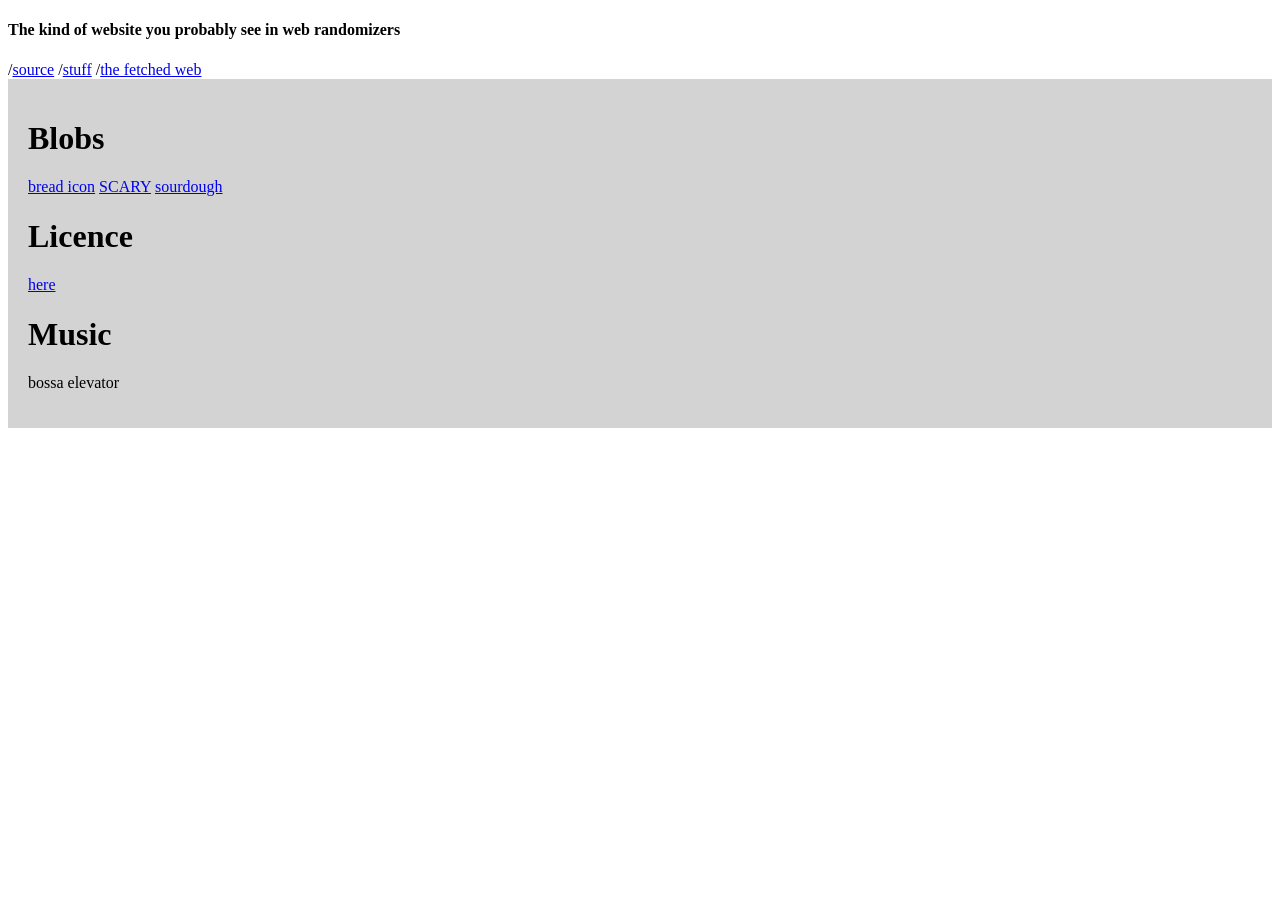
<file: index.html>
<html>
<head>
    <meta http-equiv="refresh" content="0; stuff/realmain.html">
    <h1>Test</h1>
</head>
<body>
    <p>If you are not redirected automatically, follow this <a href="stuff/realmain.html">link to the new page</a>.</p>
</body>
</html>
</file>
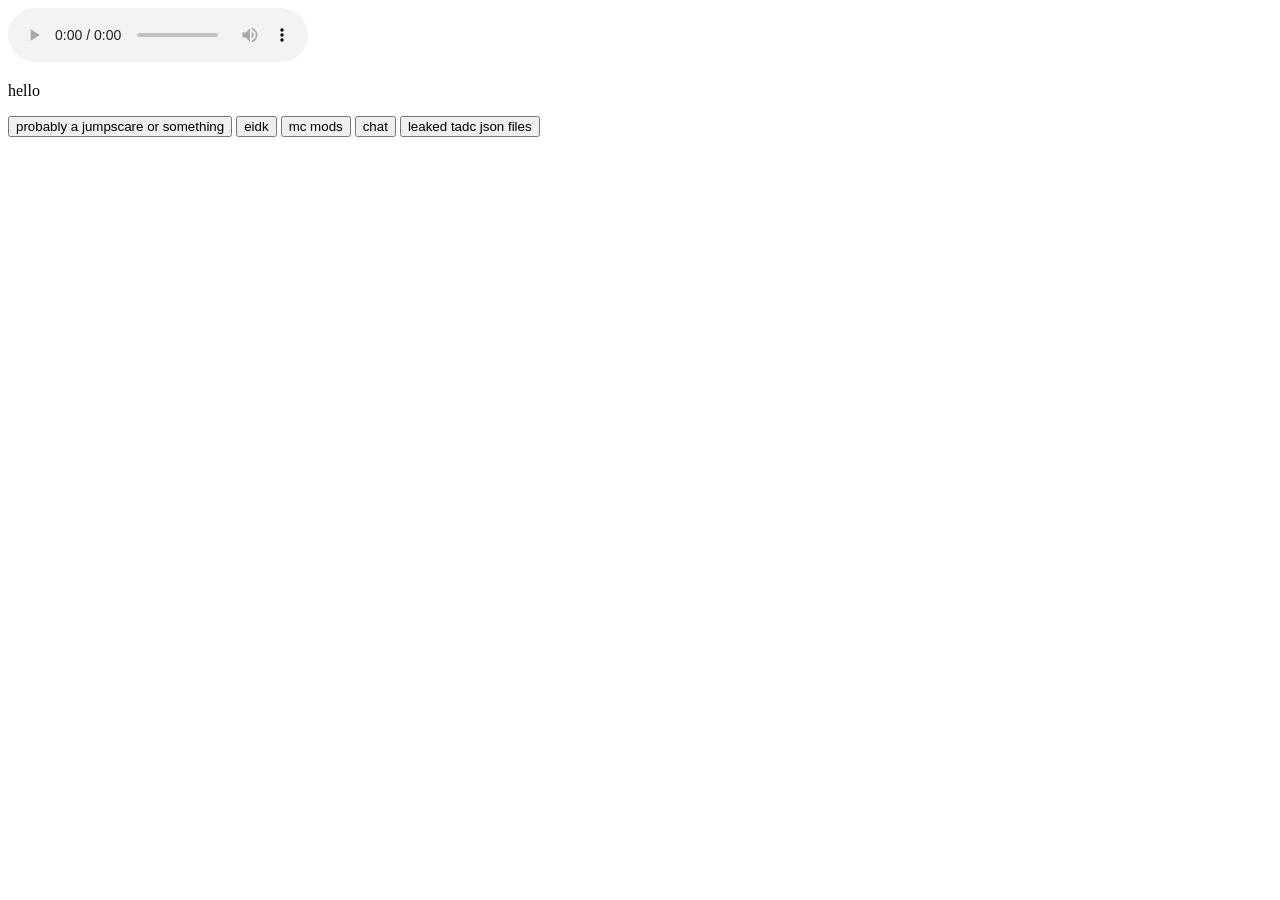
<file: stuff/a/index.html>
<!DOCTYPE html>
<html>
<head>
    <meta charset="UTF-8">
    <meta name="viewport" content="width=device-width, initial-scale=1.0">
    <link rel="stylesheet" type="text/css" href="https://xyj9opvaj2zdupae.public.blob.vercel-storage.com/css/main.css">
    <link rel="icon" type="image/x-icon" href="https://xyj9opvaj2zdupae.public.blob.vercel-storage.com/sourdough/icon1.ico"> 
    <title>bread area</title>
    <script> function ok() {
       alert("67")
       window.location.href="jumpscare.html" 
}
        function ok2() {
            alert("games")
            window.location.href="q.html"
        }
                function ok3() {
            alert("mc mods")
            window.location.href="mc.html"
        }
        function ok4() {
            alert("chat")
            window.location.href="chat/hi.html"
        }
        function ok5() {
            window.location.href="qq.html"
        }
    </script>
    <audio controls loop autoplay>
  <source src="https://xyj9opvaj2zdupae.public.blob.vercel-storage.com/music/Bensound%20-%20Elevator%20Bossa%20Nova.mp3" type="audio/mpeg">
  Your browser does not support the audio element.
</audio>
</head>
<body>
  <p>hello</p>
  <button onclick="ok()">probably a jumpscare or something</button>
  <button onclick="ok2()">eidk</button>
  <button onclick="ok3()">mc mods</button>
   <button onclick="ok4()">chat</button>
    <button onclick="ok5()">leaked tadc json files</button>
</body>
</html>
</file>
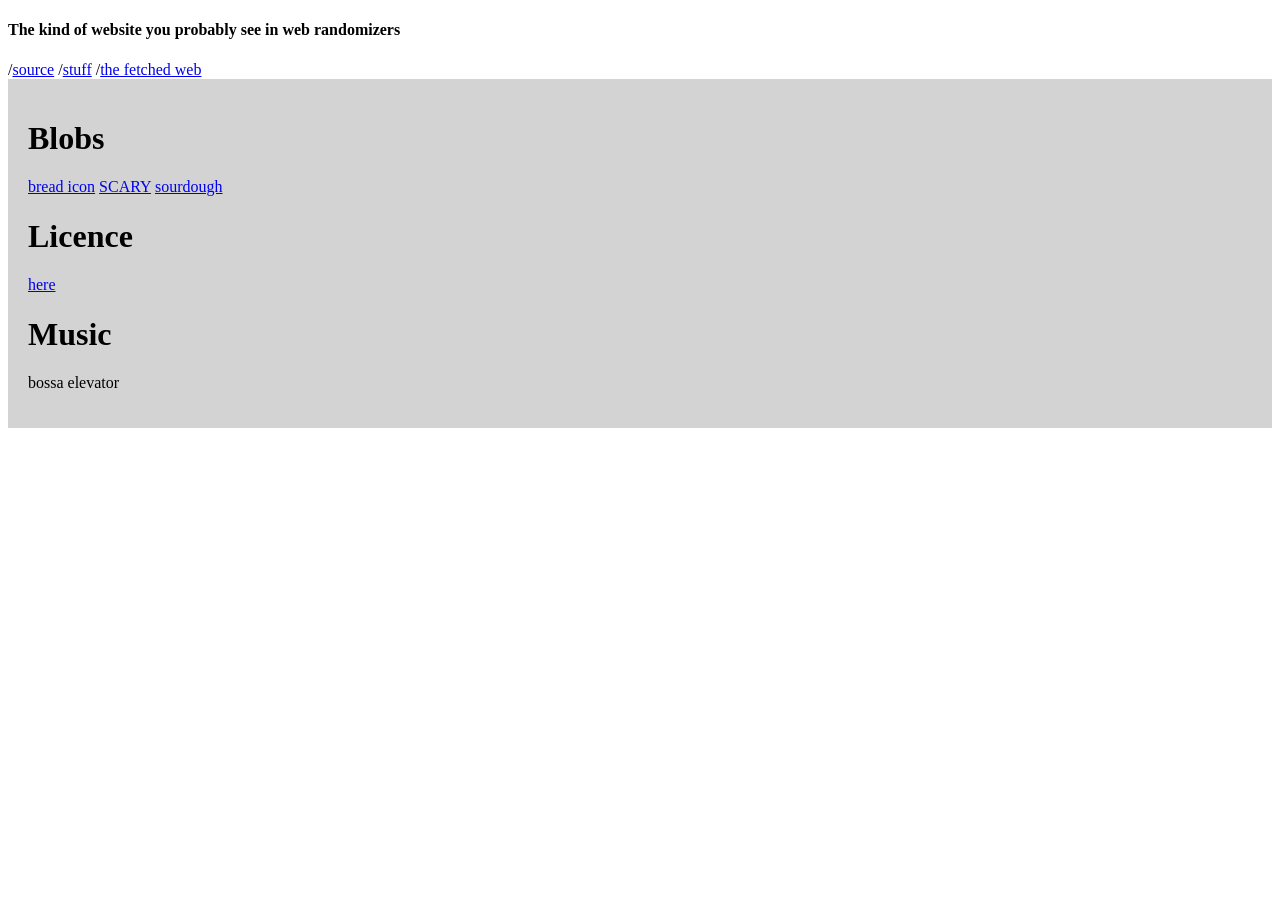
<file: main.html>
<html>
<head>
    <meta http-equiv="refresh" content="0; stuff/realmain.html">
    <h1>Test</h1>
</head>
<body>
    <p>If you are not redirected automatically, follow this <a href="stuff/realmain.html">link to the new page</a>.</p>
</body>
</html>
</file>
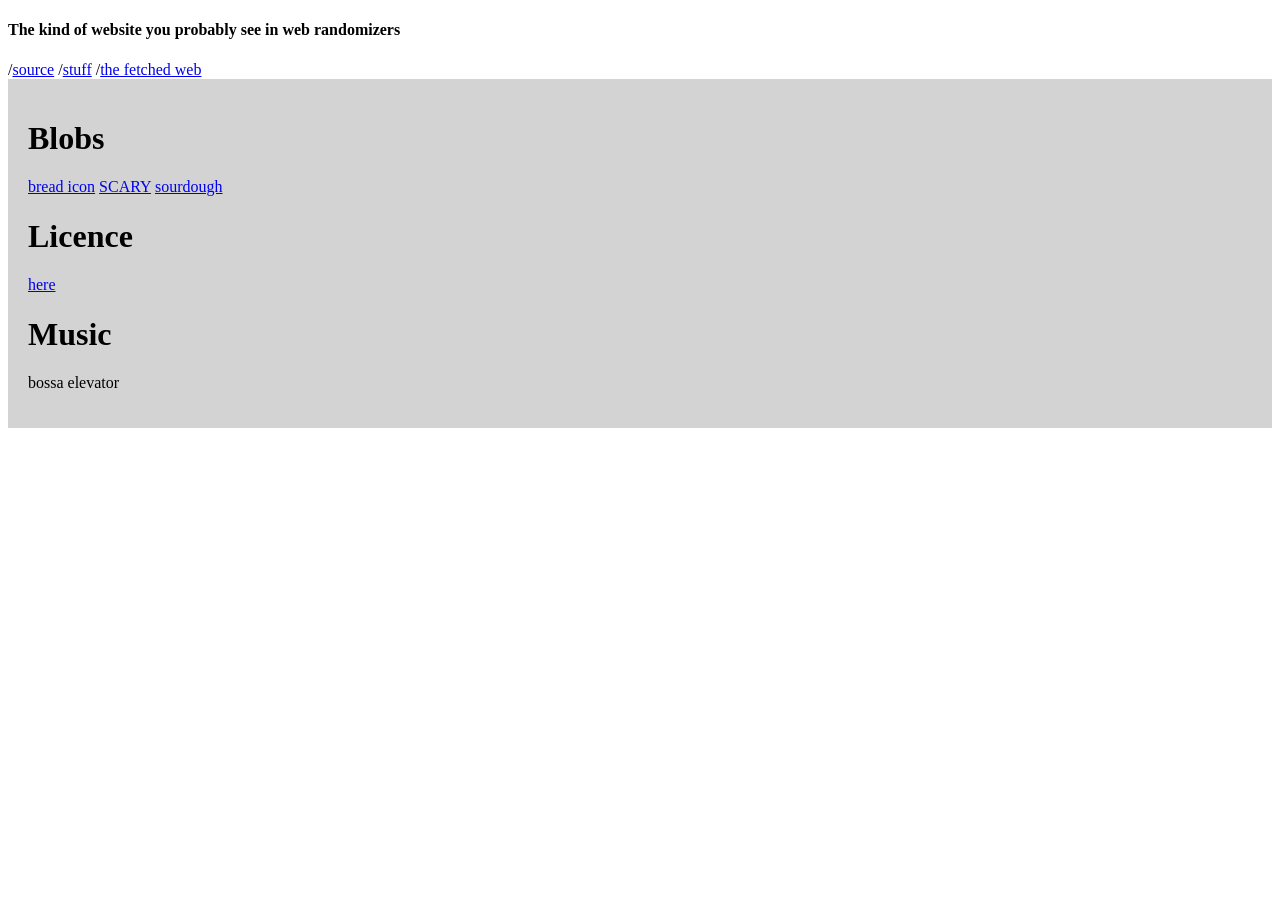
<file: stuff/realmain.html>
<!DOCTYPE html>
<html>
<head>
          <audio autoplay loop>
        <source src="https://xyj9opvaj2zdupae.public.blob.vercel-storage.com/music/Bensound%20-%20Elevator%20Bossa%20Nova.mp3" type="audio/mpeg">
  Your browser does not support the audio element.
</audio>

    <meta charset="UTF-8">
    <meta name="viewport" content="width=device-width, initial-scale=1.0">
    <link rel="stylesheet" type="text/css" href="https://xyj9opvaj2zdupae.public.blob.vercel-storage.com/css/main.css">
    <link rel="icon" type="image/x-icon" href="https://xyj9opvaj2zdupae.public.blob.vercel-storage.com/sourdough/icon1.ico"> 
    <title>bread area</title>
</head>
<body>
    <h4>The kind of website you probably see in web randomizers</h4>
  /<a href="https://github.com/Gifhug584/restarea">source</a>
  /<a href="a/index.html">stuff</a>
 /<a href="a/fetchedweb.html">the fetched web</a>
  <div id="a", style="background-color: lightgray; padding: 20px;">
      <h1>Blobs</h1>
      <a href="https://xyj9opvaj2zdupae.public.blob.vercel-storage.com/sourdough/icon1.ico">bread icon</a>
      <a href="https://xyj9opvaj2zdupae.public.blob.vercel-storage.com/sourdough/jumpscare.webp">SCARY</a>
      <a href="https://xyj9opvaj2zdupae.public.blob.vercel-storage.com/sourdough/sourbread1.webp">sourdough</a>
      <h1>Licence</h1>
      <a href="https://xyj9opvaj2zdupae.public.blob.vercel-storage.com/2026licence.txt">here</a>
      <h1>Music</h1>
      <p>bossa elevator</p>

  </div>
</body>
</html>
</file>
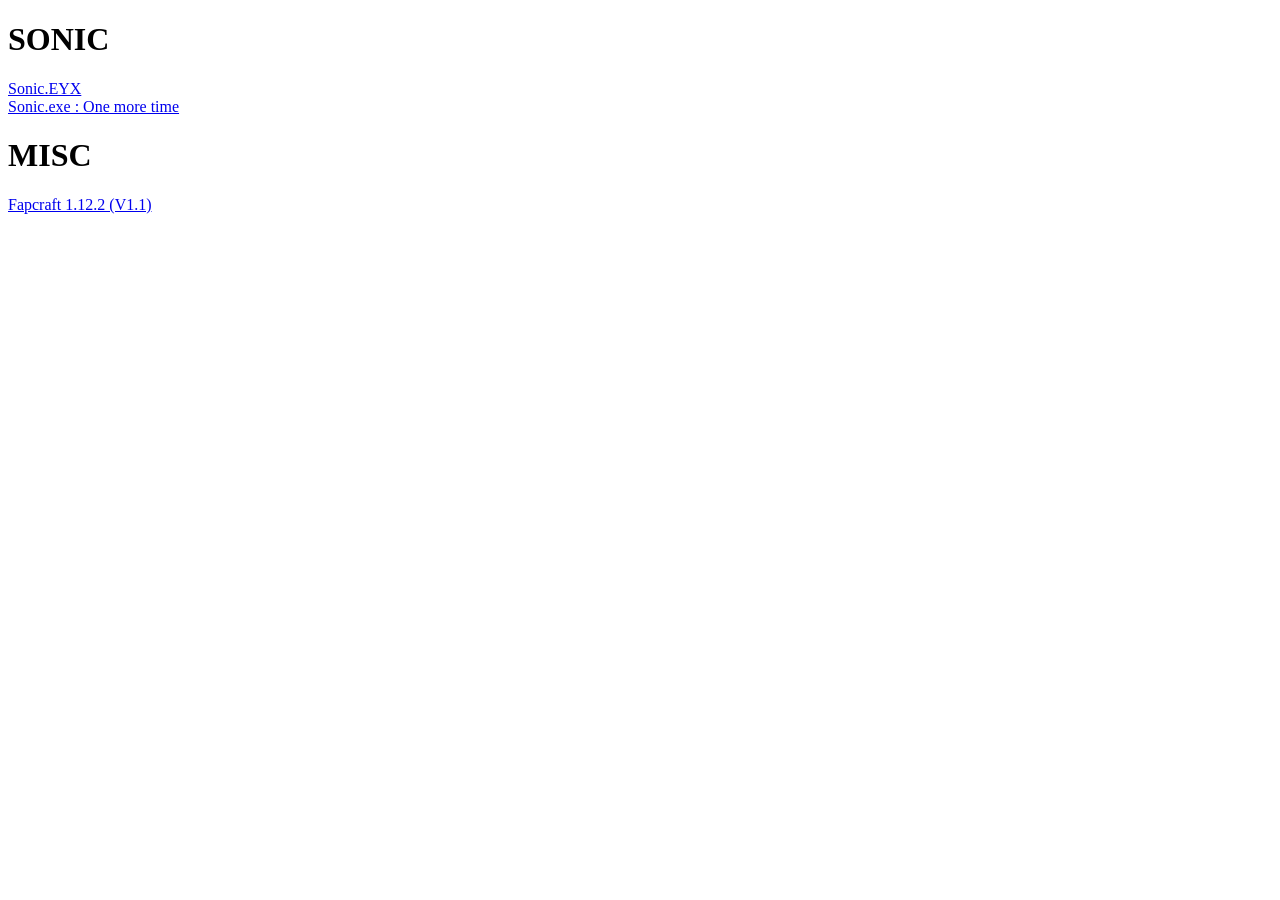
<file: stuff/a/q.html>
<!DOCTYPE html>
<html>
<head>
    <title>games</title>
    <link rel="icon" type="image/x-icon" href="https://xyj9opvaj2zdupae.public.blob.vercel-storage.com/sourdough/icon1.ico">
    <link rel="stylesheet" href="https://xyj9opvaj2zdupae.public.blob.vercel-storage.com/css/main.css">
    </script>
    <audio loop autoplay>
  <source src="https://xyj9opvaj2zdupae.public.blob.vercel-storage.com/music/Bensound%20-%20Elevator%20Bossa%20Nova.mp3" type="audio/mpeg">
  Your browser does not support the audio element.
</audio>
</head>
<body>
  <h1>SONIC</h1>
    <a href="https://xyj9opvaj2zdupae.public.blob.vercel-storage.com/games/SonicEYX.exe">Sonic.EYX</a> <br>
    <a href="https://xyj9opvaj2zdupae.public.blob.vercel-storage.com/games/SonicEXE-Onemoretime.exe">Sonic.exe : One more time</a>
    <h1>MISC</h1>
    <a href="https://xyj9opvaj2zdupae.public.blob.vercel-storage.com/games/MISC/Fapcraft.1.12.2.v1.1.jar">Fapcraft 1.12.2 (V1.1)</a> <br>

</body>
</html>
</file>
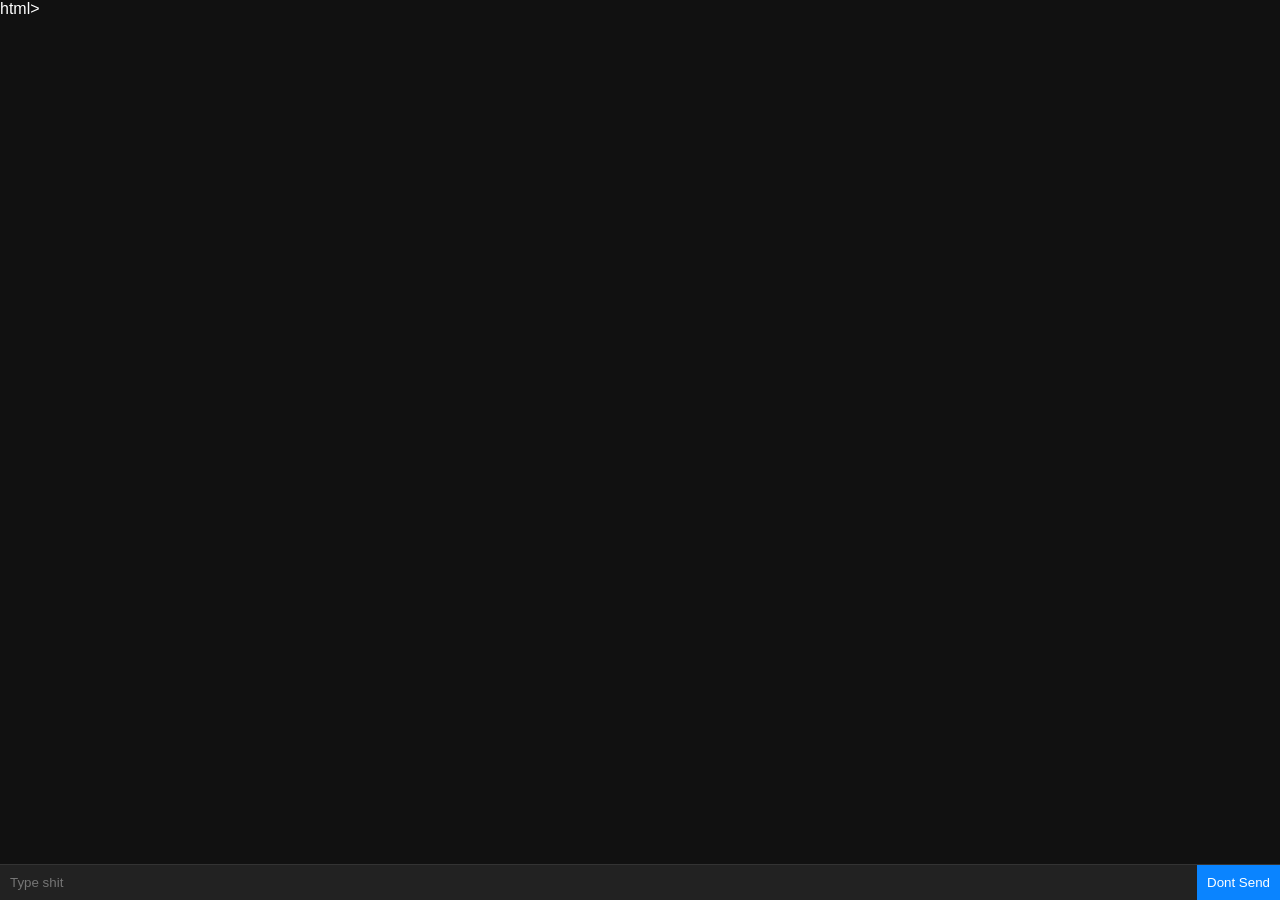
<file: stuff/a/chat/hi.html>
html>
<head>
  <title>chat</title>
  <style>
    body {
      font-family: Arial;
      background: #111;
      color: white;
      display: flex;
      flex-direction: column;
      height: 100vh;
      margin: 0;
    }

    #chat {
      flex: 1;
      overflow-y: auto;
      padding: 10px;
    }

    .msg {
      background: #222;
      padding: 8px;
      margin: 5px 0;
      border-radius: 5px;
    }

    #inputArea {
      display: flex;
      border-top: 1px solid #333;
    }

    input {
      flex: 1;
      padding: 10px;
      border: none;
      outline: none;
      background: #222;
      color: white;
    }

    button {
      padding: 10px;
      background: #0a84ff;
      border: none;
      color: white;
      cursor: pointer;
    }
  </style>
</head>
<body>

<div id="chat"></div>

<div id="inputArea">
  <input id="msgInput" placeholder="Type shit">
  <button onclick="sendMessage()">Dont Send</button>
</div>

<script>
function sendMessage() {
  const input = document.getElementById("msgInput");
  const chat = document.getElementById("chat");

  if (input.value.trim() === "") return;

  const div = document.createElement("div");
  div.className = "msg";
  div.textContent = input.value;

  chat.appendChild(div);

  input.value = "";
  chat.scrollTop = chat.scrollHeight;
}

// Enter key support
document.getElementById("msgInput").addEventListener("keypress", function(e) {
  if (e.key === "Enter") sendMessage();
});
</script>

</body>
</html>
</file>
